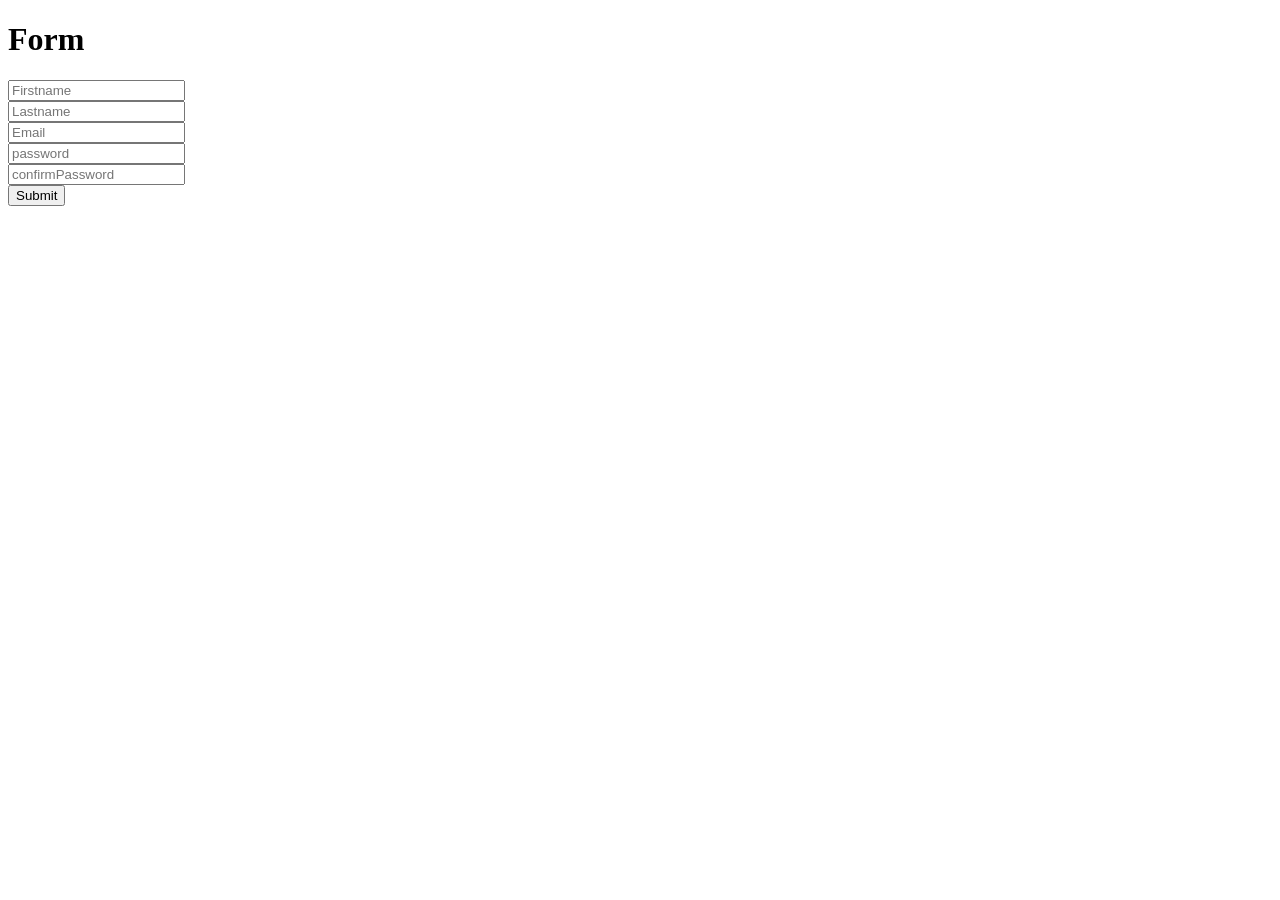
<file: Javascript/index.html>
<!DOCTYPE html>
<html lang="en">

<head>
    <meta charset="UTF-8">
    <meta name="viewport" content="width=device-width, initial-scale=1.0">
    <title>Document</title>
</head>

<body>
    <h1>Form</h1>
    <form id="personalDetails">
        <input type="text" name="firstname" id="firstname" placeholder="Firstname"><br>
        <input type="text" name="lastname" id="lastname" placeholder="Lastname"><br>
        <input type="email" name="email" id="email" placeholder="Email"><br>
        <input type="password" name="password" id="password" placeholder="password"><br>
        <input type="password" name="confirmPassword" id="confirmPassword" placeholder="confirmPassword"><br>

        <input type="submit">
    </form>
    <div id="output"></div>

    <script>
        document.getElementById("personalDetails").addEventListener("submit", (e) => {

            e.preventDefault()

            const getData = JSON.parse(localStorage.getItem("userdata")) || [];
            const firstname = document.getElementById("firstname").value
            const lastname = document.getElementById("lastname").value
            const email = document.getElementById("email").value
            const password = document.getElementById("password").value
            const confirmPassword = document.getElementById("confirmPassword").value

            console.log(getData, "getdataaaaaaa")

            if (password == confirmPassword) {
                const data = {
                    firstname: firstname,
                    lastname: lastname,
                    email: email,
                    password: password
                }
                localStorage.setItem("userdata", JSON.stringify(data));
                document.getElementById("output").innerHTML =
                    `<p>firstname: ${firstname}<br>
                    <p>lastname: ${lastname}<br>
                    <p>email: ${email}<br>
                        <p>password: ${password}<br>
                `
            } else {
                alert("password doesn't match")
            }





        })
    </script>

</body>

</html>
</file>
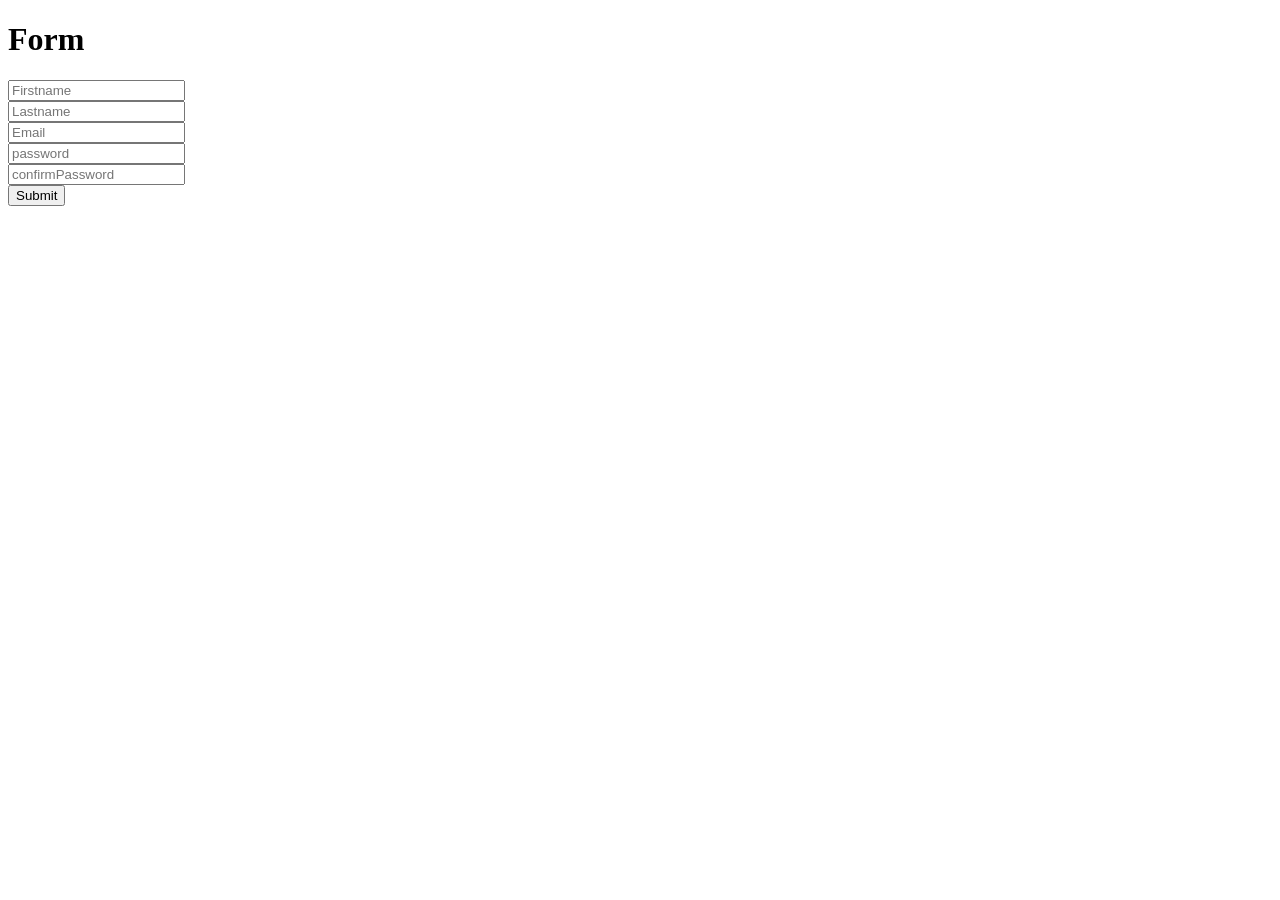
<file: Class/Task/Javascript/index.html>
<!DOCTYPE html>
<html lang="en">

<head>
    <meta charset="UTF-8">
    <meta name="viewport" content="width=device-width, initial-scale=1.0">
    <title>Document</title>
</head>

<body>
    <h1>Form</h1>
    <form id="personalDetails">
        <input type="text" name="firstname" id="firstname" placeholder="Firstname"><br>
        <input type="text" name="lastname" id="lastname" placeholder="Lastname"><br>
        <input type="email" name="email" id="email" placeholder="Email"><br>
        <input type="password" name="password" id="password" placeholder="password"><br>
        <input type="password" name="confirmPassword" id="confirmPassword" placeholder="confirmPassword"><br>

        <input type="submit">
    </form>
    <div id="output"></div>

    <script>
        document.getElementById("personalDetails").addEventListener("submit", (e) => {

            e.preventDefault()

            const getData = JSON.parse(localStorage.getItem("userdata")) || []
            ;
            const firstname = document.getElementById("firstname").value
            const lastname = document.getElementById("lastname").value
            const email = document.getElementById("email").value
            const password = document.getElementById("password").value
            const confirmPassword = document.getElementById("confirmPassword").value

            console.log(getData,"getdataaaaaaa")
            
            if (password == confirmPassword) {
                const data = {
                firstname:firstname,
                lastname:lastname,
                email:email,
                password:password
            }
                localStorage.setItem("userdata", JSON.stringify(data));
                document.getElementById("output").innerHTML =
                    `<p>firstname: ${firstname}<br>
                    <p>lastname: ${lastname}<br>
                    <p>email: ${email}<br>
                        <p>password: ${password}<br>
                `
            }
            else {
                alert("password doesn't match")
            }





        })
    </script>

</body>

</html>
</file>
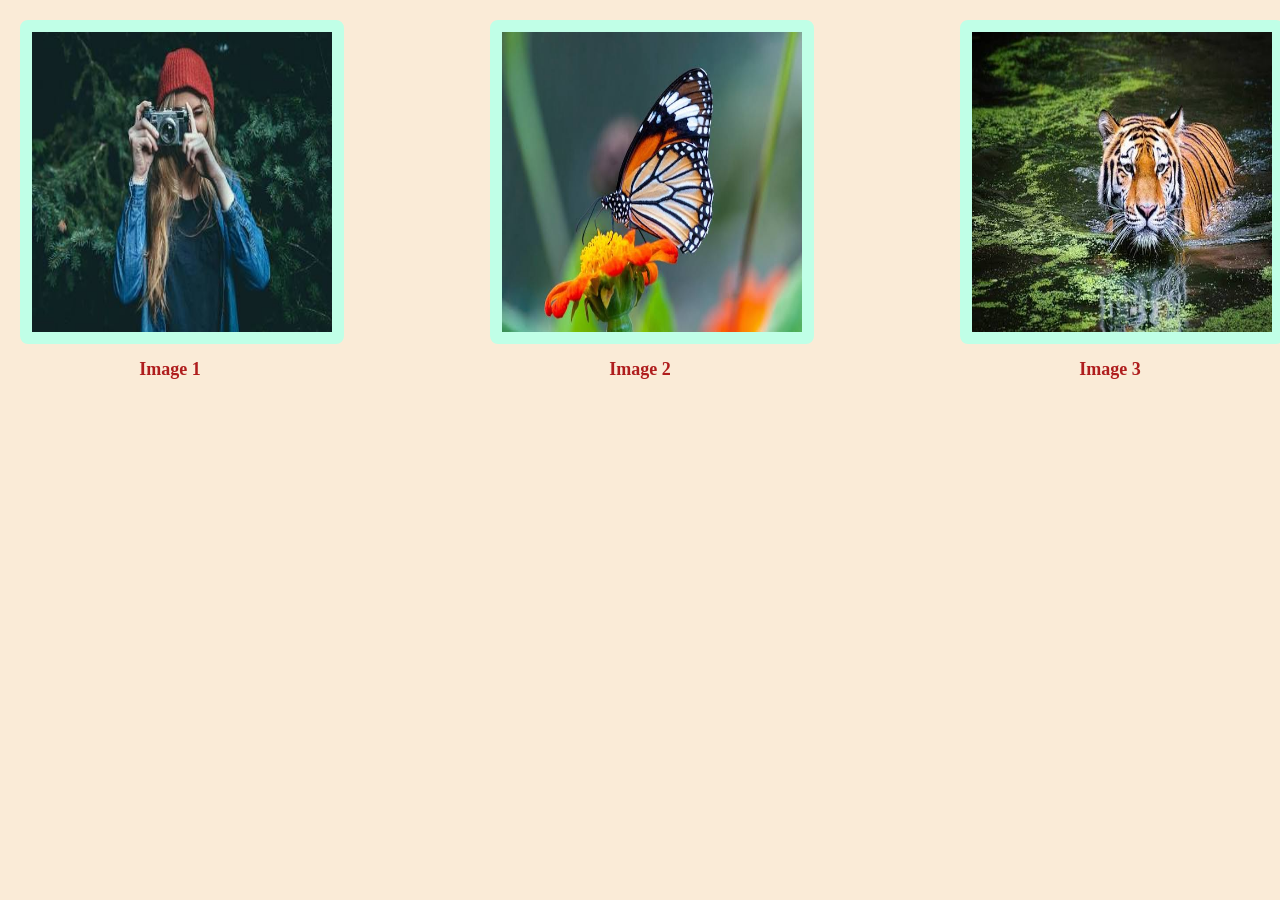
<file: Class/flex.html>
<!DOCTYPE html>
<html lang="en">
<head>
    <meta charset="UTF-8">
    <meta name="viewport" content="width=device-width, initial-scale=1.0">
    <title>Image Gallery</title>
    <link rel="stylesheet" href="flex.css">
</head>
<body>
    <section class="images">
        <div class="img1">
            <img src="../download.jpeg" alt="Image 1"> 
            <p class="name">Image 1</p>
        </div>
        <div class="img2">
            <img src="../images.jpeg" alt="Image 2">
            <p class="name">Image 2</p>
        </div>
        <div class="img3">
            <img src="../images (2).jpeg" alt="Image 3">
            <p class="name">Image 3</p>    
        </div>
    </section>
</body>
</html>
</file>
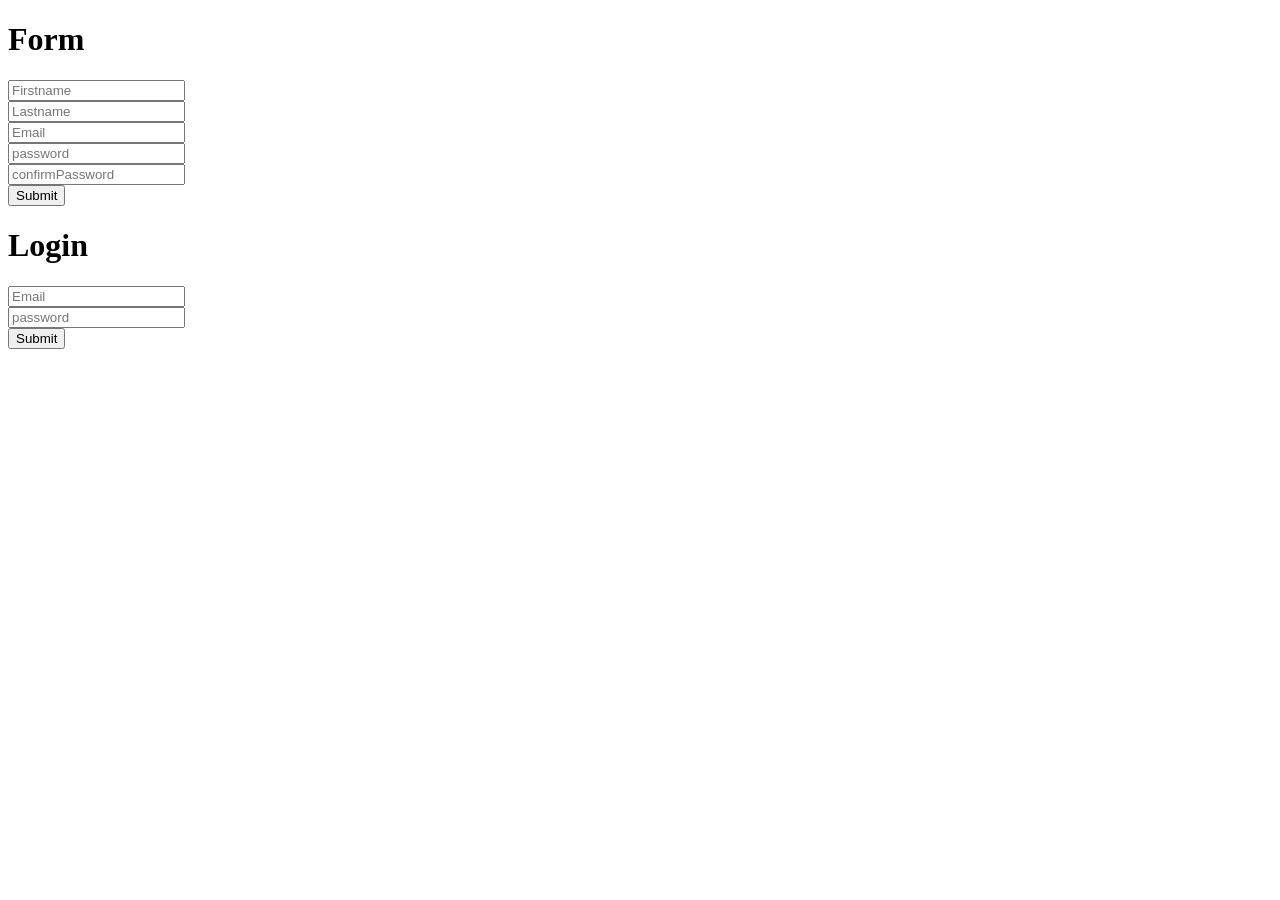
<file: Javascript/Task.html>
<!DOCTYPE html>
<html lang="en">

<head>
    <meta charset="UTF-8">
    <meta name="viewport" content="width=device-width, initial-scale=1.0">
    <title>Document</title>
</head>

<body>
    <h1>Form</h1>
    <form id="personalDetails">
        <input type="text" name="firstname" id="firstname" placeholder="Firstname"><br>
        <input type="text" name="lastname" id="lastname" placeholder="Lastname"><br>
        <input type="email" name="email" id="email" placeholder="Email"><br>
        <input type="password" name="password" id="password" placeholder="password"><br>
        <input type="password" name="confirmPassword" id="confirmPassword" placeholder="confirmPassword"><br>

        <input type="submit">
    </form>
    <div id="output"></div>

    <h1>Login</h1>
    <form id="loginDetails">
        <input type="email" name="loginEmail" id="loginEmail" placeholder="Email"><br>
        <input type="password" name="loginPassword" id="loginPassword" placeholder="password"><br>

        <input type="submit">

        <script>
            document.getElementById("personalDetails").addEventListener("submit", (e) => {

                e.preventDefault()

                let getData = JSON.parse(localStorage.getItem("userdata")) || [];
                const firstname = document.getElementById("firstname").value
                const lastname = document.getElementById("lastname").value
                const email = document.getElementById("email").value
                const password = document.getElementById("password").value
                const confirmPassword = document.getElementById("confirmPassword").value

                console.log(getData, "getdataaaaaaa")

                if (password == confirmPassword) {
                    const data = {
                        firstname: firstname,
                        lastname: lastname,
                        email: email,
                        password: password
                    }
                    const finaldata = [...getData, data]

                    localStorage.setItem("userdata", JSON.stringify(finaldata));
                    document.getElementById("output").innerHTML =
                        `<p>firstname: ${firstname}<br>
                    <p>lastname: ${lastname}<br>
                    <p>email: ${email}<br>
                        <p>password: ${password}<br>
                `
                } else {
                    alert("password doesn't match")
                }
            })

            document.getElementById("loginDetails").addEventListener("submit", (e) => {
                e.preventDefault()

                let getData = JSON.parse(localStorage.getItem("userdata")) || [];
                const loginEmail = document.getElementById("loginEmail").value
                const loginPassword = document.getElementById("loginPassword").value

                const data = getData.find((item) => item.email === loginEmail && item.password === loginPassword)


                if (data) {
                    alert("Login successful")
                } else {
                    alert("Invalid credentials")
                }
            })
        </script>

</body>

</html>
</file>
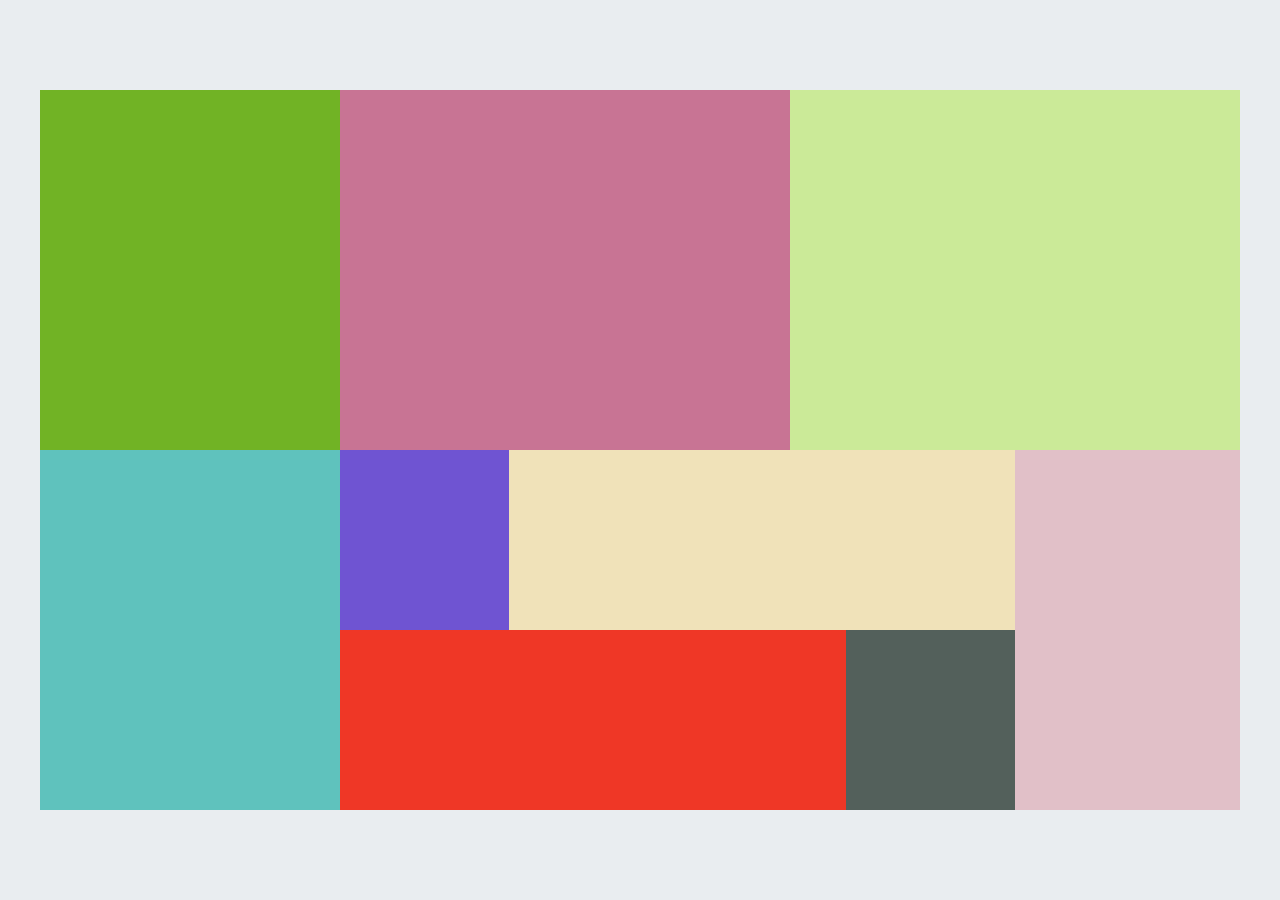
<file: Class/Flex task/Task.html>
<!DOCTYPE html>
<html lang="en">
<head>
    <meta charset="UTF-8">
    <meta name="viewport" content="width=device-width, initial-scale=1.0">
    <title>Grid Layout</title>
    <style>
        * {
            box-sizing: border-box;
            margin: 0;
            padding: 0;
        }

        body {
            min-height: 100vh;
            display: flex;
            align-items: center;
            justify-content: center;
            padding: 40px;
            background: #e9edf0;
            font-family: Arial, sans-serif;
        }

        .col-1 { width: 8.33%; }
        .col-2 { width: 16.66%; }
        .col-3 { width: 25%; }
        .col-4 { width: 33.33%; }
        .col-5 { width: 41.66%; }
        .col-6 { width: 50%; }
        .col-7 { width: 58.33%; }
        .col-8 { width: 66.66%; }
        .col-9 { width: 75%; }
        .col-10 { width: 83.33%; }
        .col-11 { width: 91.66%; }
        .col-12 { width: 100%; }

        .grid-container {
            display: flex;
            width: min(1280px, 100%);
            height: min(720px, calc(100vh - 80px));
            /* padding: 4px;
            gap: 4px; */
            /* background: #162126; */
        }

        .left-panel,
        .right-panel,
        .left-stack {
            display: flex;
            min-width: 0;
        }

        .left-panel {
            flex-direction: column;
            /* gap: 4px; */
        }

        .right-panel {
            flex-direction: column;
            /* gap: 4px; */
        }

        .left-stack {
            flex-direction: column;
            /* gap: 4px; */
        }

        .top-half,
        .bottom-half,
        .middle-row,
        .bottom-row,
        .right-top,
        .right-bottom {
            display: flex;
            flex: 1;
            min-height: 0;
            /* gap: 4px; */
        }

        .top-half > div,
        .bottom-half > div,
        .middle-row > div,
        .bottom-row > div,
        .right-top > div,
        .right-bottom > div {
            min-width: 0;
            min-height: 0;
        }

        .bg-red { background-color: rgb(113, 179, 37); }
        .bg-yellow { background-color: #5fc2bd; }
        .bg-purple { background-color: #c87494; }
        .bg-cyan { background-color: #cbea98; }
        .bg-blue { background-color: #6f54d2; }
        .bg-cream { background-color: #f0e2b9; }
        .bg-pink { background-color: #e1c0c8; }
        .bg-red2 { background-color: #ef3726; }
        .bg-gray { background-color: #53605b; }
    </style>
</head>
<body>
    <section class="grid-container">
        <div class="left-panel col-3">
            <div class="top-half bg-red"></div>
            <div class="bottom-half bg-yellow"></div>
        </div>

        <div class="right-panel col-9">
            <div class="right-top">
                <div class="col-6 bg-purple"></div>
                <div class="col-6 bg-cyan"></div>
            </div>

            <div class="right-bottom">
                <div class="left-stack col-9">
                    <div class="middle-row">
                        <div class="col-3 bg-blue"></div>
                        <div class="col-9 bg-cream"></div>
                    </div>

                    <div class="bottom-row">
                        <div class="col-9 bg-red2"></div>
                        <div class="col-3 bg-gray"></div>
                    </div>
                </div>

                <div class="col-3 bg-pink"></div>
            </div>
        </div>
    </section>
</body>
</html>
</file>
<file: Class/flex.css>
body {
    background-color: antiquewhite;
    margin: 0;
    padding: 20px;
}

.images {
    display: flex;
    justify-content: space-between;
}

.img1, .img2, .img3 {
    width: 300px;
    display: flex;
    flex-direction: column;
}

.images img {
    width: 100%;
    height: 300px;
    border-radius: 8px;
    border: 12px solid rgb(192, 255, 231);
}

.name {
    text-align: center;
    font-weight: bold;
    font-size: 18px;
    margin: 15px 0;
    color: #af1d1d;
}
</file>
